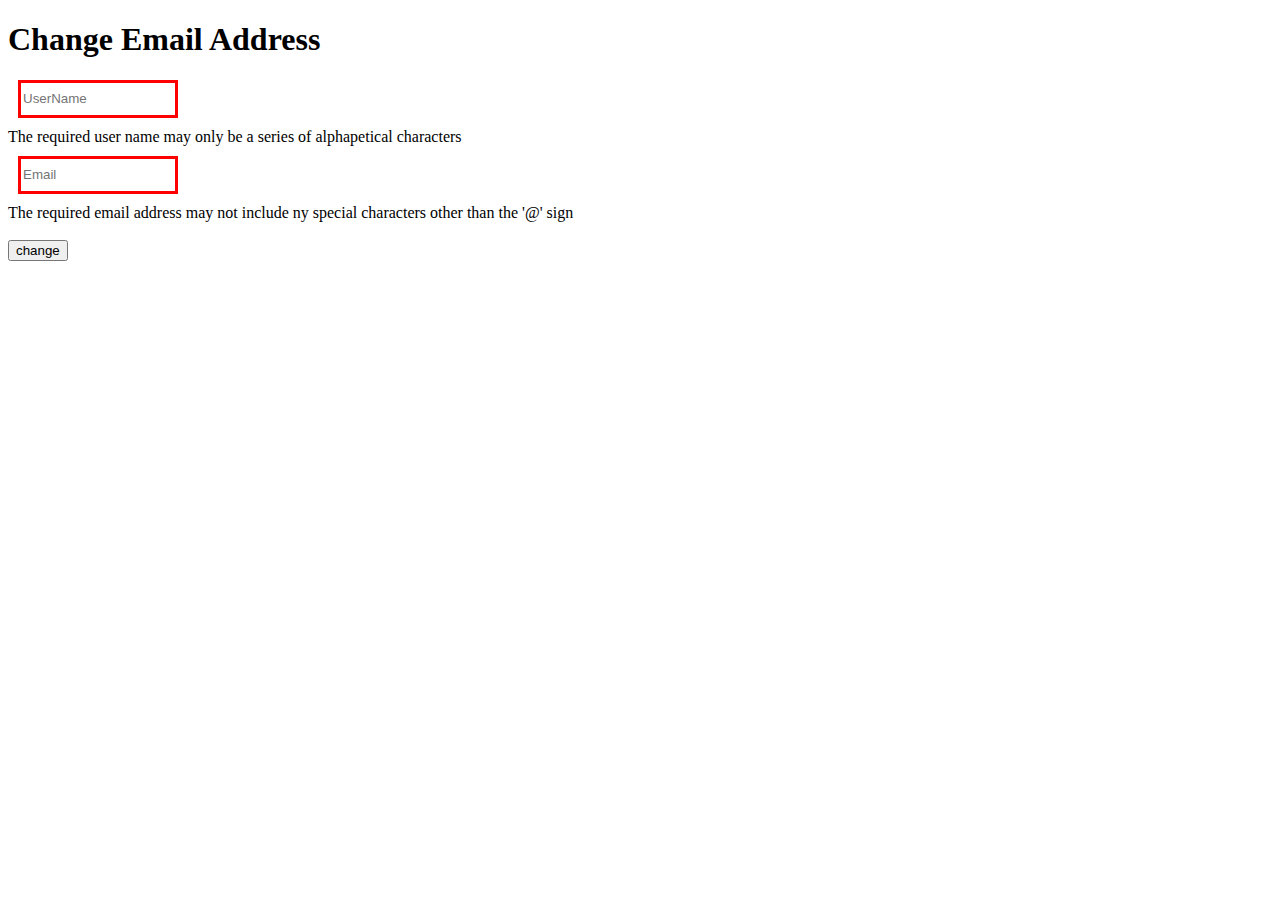
<file: LAB2/Task 2/index.html>
<!DOCTYPE html>
<html lang="en">
<head>
    <meta charset="UTF-8">
    <meta http-equiv="X-UA-Compatible" content="IE=edge">
    <meta name="viewport" content="width=device-width, initial-scale=1.0">
    <link rel="stylesheet" href="style.css">
    <title>task2</title>
</head>
<body>
    <h1>Change Email Address</h1>
    <form>
        <input type="text" placeholder="UserName" required>
        <div>
            The required user name may only be a series of alphapetical characters
        </div>
        <input type="email" placeholder="Email" required>
        <div>
            The required email address may not include ny special characters other than the '@' sign
        </div>
        <br>
        <button>change</button>
    </form>
    
</body>
</html>
</file>
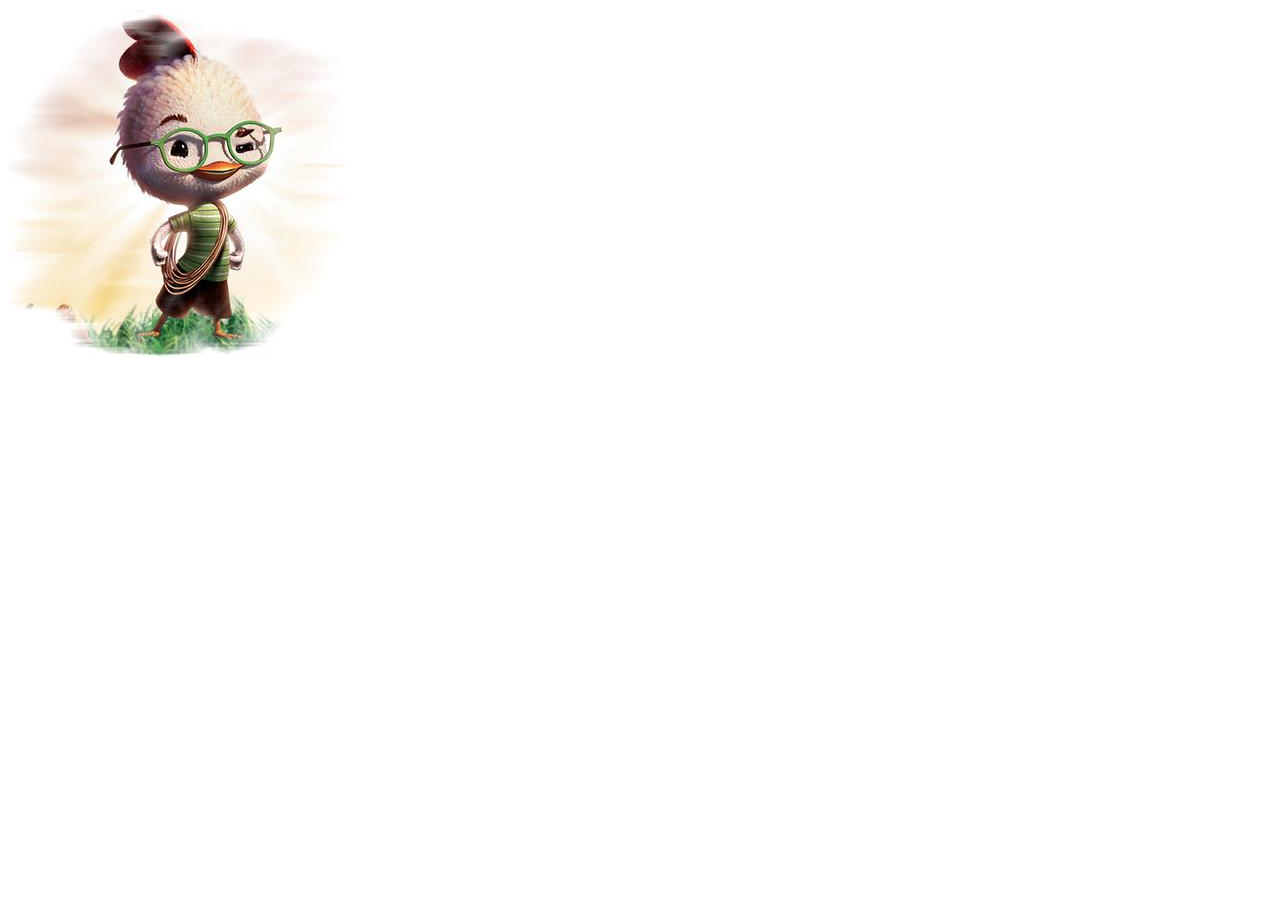
<file: LAB2/Task1/index.html>
<!DOCTYPE html>
<html lang="en">
<head>
    <meta charset="UTF-8">
    <meta http-equiv="X-UA-Compatible" content="IE=edge">
    <meta name="viewport" content="width=device-width, initial-scale=1.0">
    <style>
        img{
            transition: 5s;
        }

        img:hover{
            opacity: -1;
        }
    </style>
    <title>Task 1</title>
</head>
<body>
    <img src="img.jpeg">
</body>
</html>
</file>
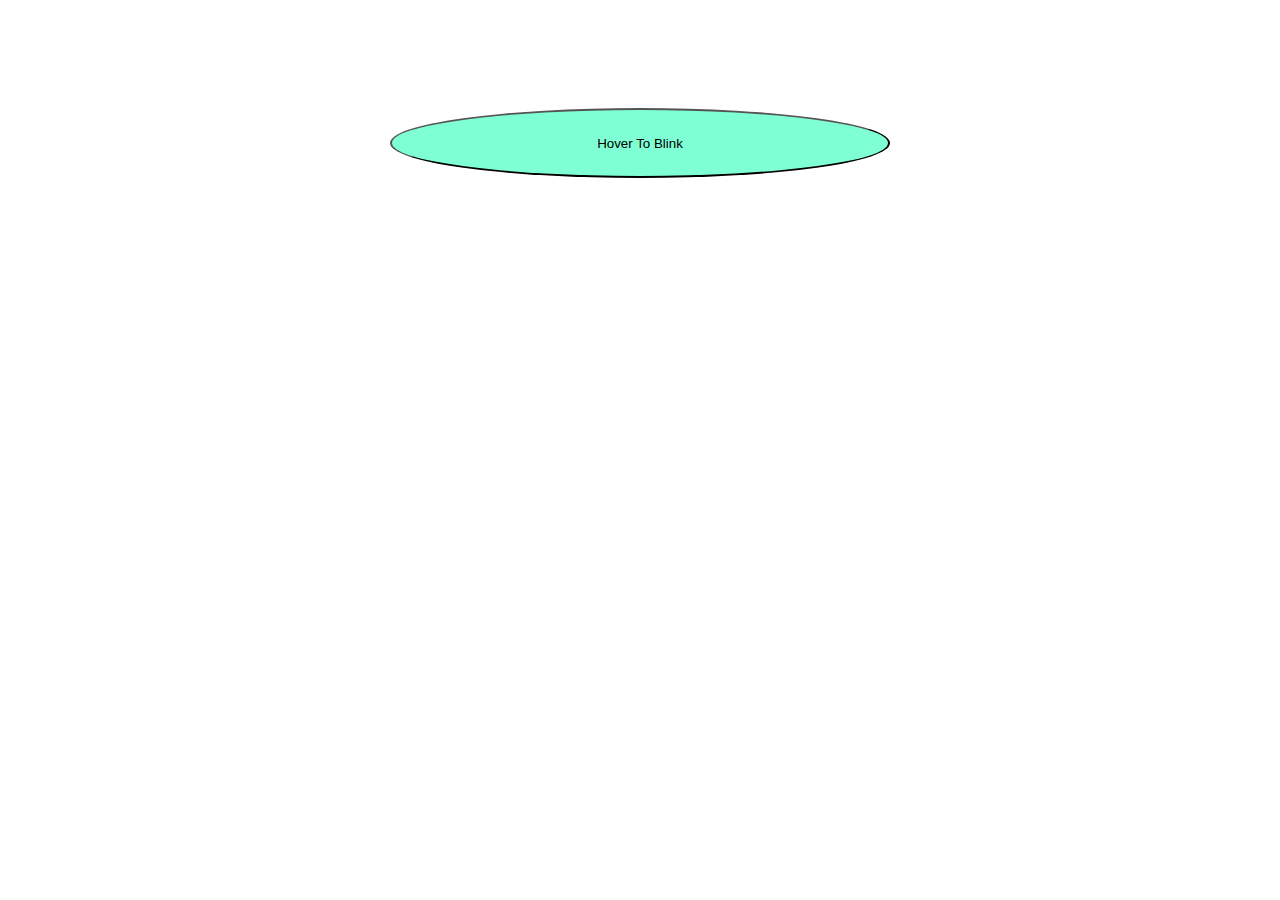
<file: LAB2/Task3/index.html>
<!DOCTYPE html>
<html lang="en">
<head>
    <meta charset="UTF-8">
    <meta http-equiv="X-UA-Compatible" content="IE=edge">
    <meta name="viewport" content="width=device-width, initial-scale=1.0">
    <link rel="stylesheet" href="style.css">
    <title>task3</title>
</head>
<body>
    <div >
        <button>Hover To Blink</button>

    </div>
</body>
</html>
</file>
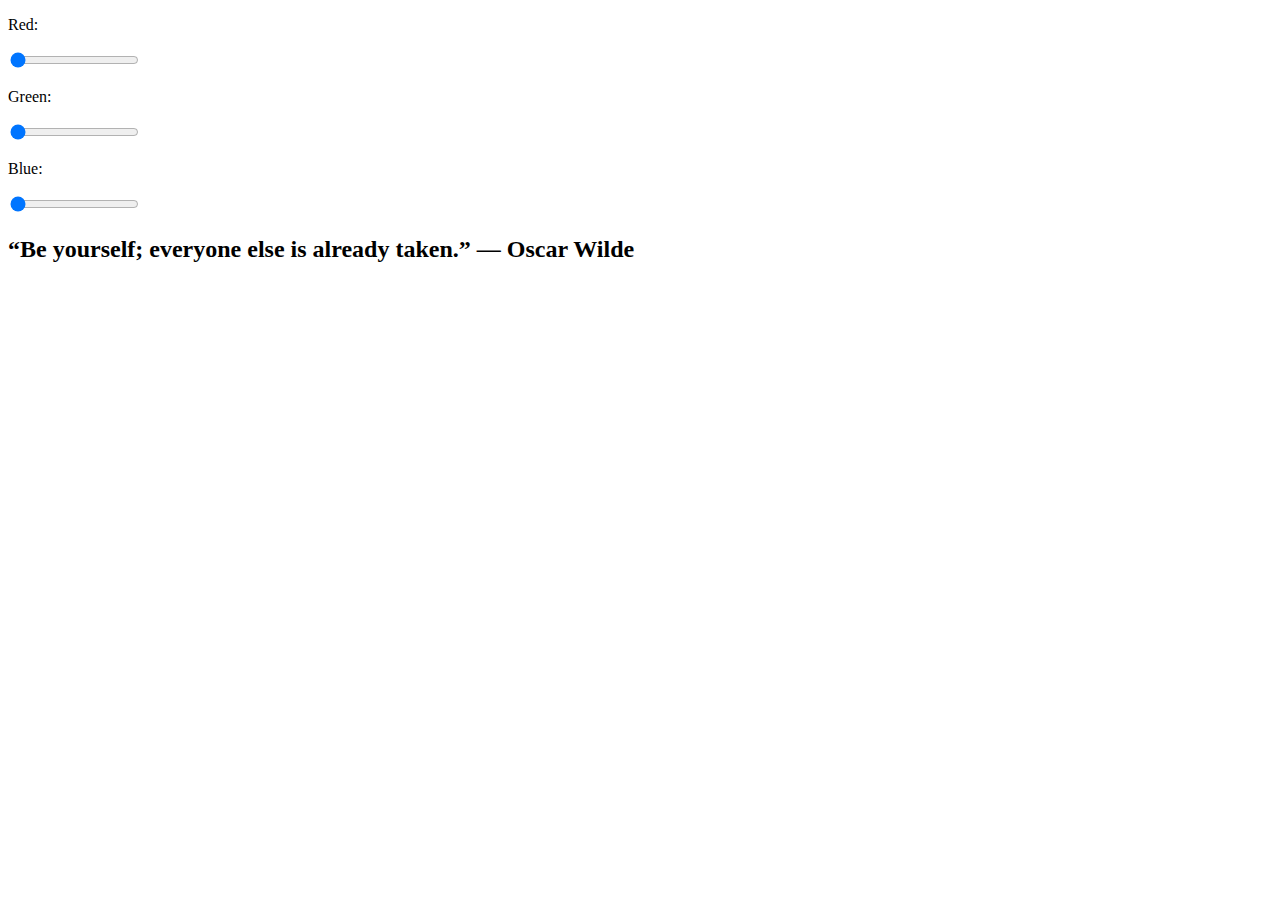
<file: LAB1/task2.html>
<!DOCTYPE html>
<html lang="en">
<head>
    <meta charset="UTF-8">
    <meta http-equiv="X-UA-Compatible" content="IE=edge">
    <meta name="viewport" content="width=device-width, initial-scale=1.0">
    <title>color</title>
</head>
<body>
    <div>
        <p>Red:</p>
        <input type="range" min="0" max="255" value="0" id="red" />
        <p>Green:</p>
        <input type="range" min="0" max="255" value="0" id="green" />
        <p>Blue:</p>
        <input type="range" min="0" max="255" value="0" id="blue" />
        <h2 id="q">
            “Be yourself; everyone else is already taken.”
          ― Oscar Wilde
        </h2>
    </div>

    <script>
        const q = document.getElementById("q");
        const red = document.getElementById("red");
        const green = document.getElementById("green");
        const blue = document.getElementById("blue");

        function changeColor(){
            q.style.color = `rgb(${red.value}, ${green.value}, ${blue.value})`;
        }
        red.addEventListener("mousemove", changeColor);
        green.addEventListener("mousemove", changeColor);
        blue.addEventListener("mousemove", changeColor);
    </script>
</body>
</html>
</file>
<file: LAB2/Task 2/style.css>
input:valid + div{
    display: none;
}
input:invalid{
    border: 3px solid red;
}
input{
    display: block;
    margin: 10px;
    width: 150px;
    height: 30px;
}
</file>
<file: LAB2/Task3/style.css>
body{
    text-align: center;
}

button{
    
    width: 500px;
    height: 70px;
    margin: 100px;
    background-color: aquamarine;
    border-radius: 100%;
    
}
button:hover{
    box-shadow: 10px 10px 10px;
    background-color: pink;
    transition: 5s;
}
</file>
